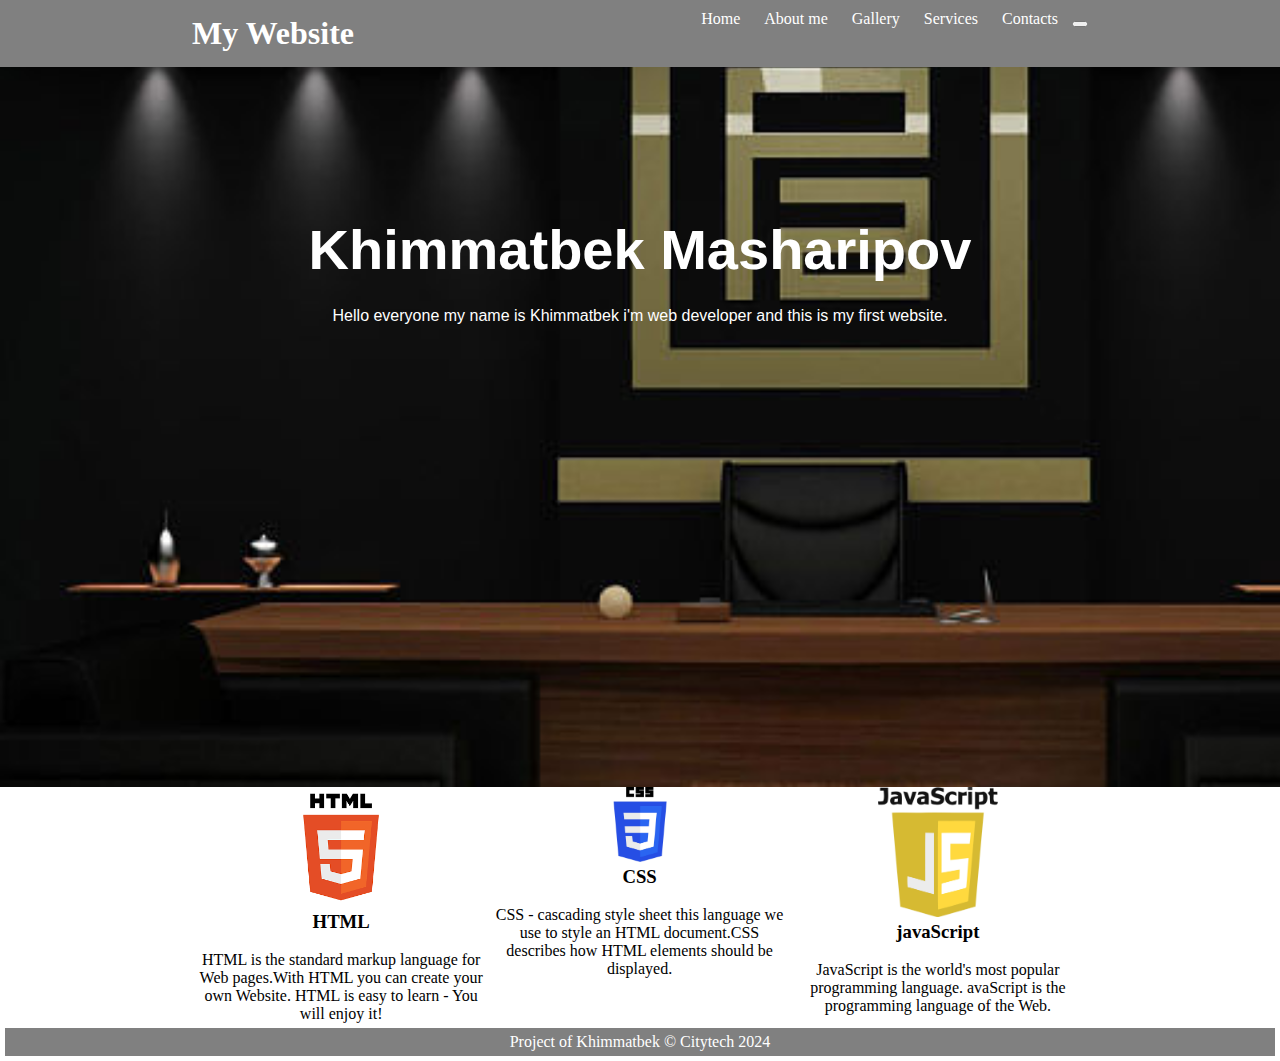
<file: index.html>
<!DOCTYPE html>
<html lang="en">
<head>
    <meta charset="UTF-8">
    <meta http-equiv="X-UA-Compatible" content="IE=edge">
    <meta name="viewport" content="width=device-width, initial-scale=1.0">
    <title>Home</title>
    <link rel="stylesheet" href="css/style.css">
</head>
<body class="fon">
    
    <div id="header">
        <div class="container">
            <h1>
                <span class="logo">My Website</span>
            </h1>
            <ul class="navbar">

                <div class="nav-content">
                    <li>
                        <a href="index.html" class="responsive location">Home</a>
                    </li>
                    <li>
                        <a href="aboutme.html" class="responsive">About me</a>
                    </li>
                    <li>
                        <a href="Gallery.html" class="responsive">Gallery</a>
                    </li>
                    <li>
                        <a href="services.html" class="responsive">Services</a>
                    </li>
                    <li>
                        <a href="contact.html"  class="responsive">Contacts</a>
                    </li>

                    <button class="icon" onclick="toggleResponsive()"></button>
                </div>

                
            </ul>

        </div>

    </div>

    <div id="banner">
        <div class="container">
            <!-- <h1>Website by Khimmatbek_official</h1> -->
            <h1>Khimmatbek Masharipov</h1>
            <p> Hello everyone my name is Khimmatbek i'm web developer and this is my first website. </p>
        </div>

    </div>

    <!-- <div id="newsletter">
        <div class="container">
            <div class="left">
                Subscribe 
            </div>
            <div class="right">
                <input type="text" placeholder="your Email">
                <button class="button">Subscribe</button>

            </div>
        </div>
    </div> -->
    <div id="courses">
        <div class="container">
            <div class="course-wrapper">
                <div class="box">
                    <img src="images/html.png" alt="">
                    <h3>HTML</h3> <br>
                    <P>HTML is the standard markup language for Web pages.With HTML you can create your own Website.
                       HTML is easy to learn - You will enjoy it!</P>
                </div>
                <div class="box">
                    <img src="images/CSS-Logo.jpg" alt="">
                    <h3>CSS</h3> <br>
                    <P>CSS - cascading style sheet this language we use to style an HTML document.CSS describes how HTML elements should be displayed.</P>
                </div>
                <div class="box">
                    <img src="images/java.jpg" alt="">
                    <h3>javaScript</h3> <br>
                    <p>JavaScript is the world's most popular programming language. avaScript is the programming language of the Web.</p>
                </div>
            </div>
            

        </div>
    </div>

    <div class="clr"></div>
    <div id="footer">
        <p>Project of Khimmatbek &copy; Citytech 2024 </p>
    </div>


    <script src="nav.js"></script>


</body>


</html>
</file>
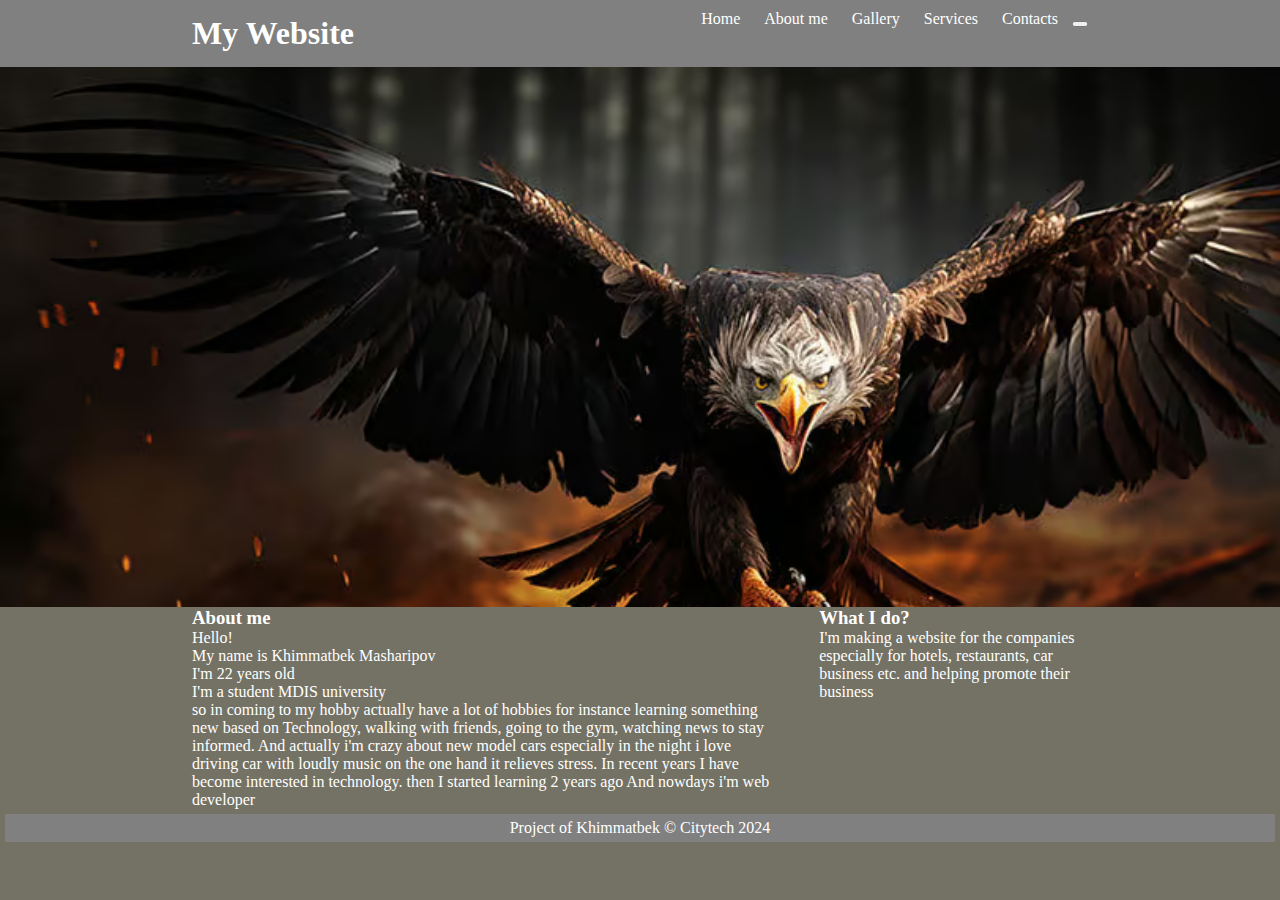
<file: aboutme.html>
<!DOCTYPE html>
<html lang="en">
<head>
    <meta charset="UTF-8">
    <meta http-equiv="X-UA-Compatible" content="IE=edge">
    <meta name="viewport" content="width=device-width, initial-scale=1.0">
    <title>About Me</title>
    <link rel="stylesheet" href="css/style.css">
</head>
<body class="fon1">
    <div id="header">
        <div class="container">
            <h1>
                <span class="logo">My Website</span>
            </h1>
            <ul class="navbar">

            

                <div class="nav-content">
                    <li>
                        <a href="index.html" class="responsive location">Home</a>
                    </li>
                    <li>
                        <a href="aboutme.html" class="responsive">About me</a>
                    </li>
                    <li>
                        <a href="Gallery.html" class="responsive">Gallery</a>
                    </li>
                    <li>
                        <a href="services.html" class="responsive">Services</a>
                    </li>
                    <li>
                        <a href="contact.html"  class="responsive">Contacts</a>
                    </li>

                    <button class="icon" onclick="toggleResponsive()"></button>
                </div>

                
            </ul>

        </div>

    </div>

    

    <div id="banner1">

    </div>

    <div id="about-me">

        <div class="container">
            <div class="main-content">
                <h3>About me</h3>
                <p>Hello! <br> My name is Khimmatbek Masharipov <br> I'm 22 years old <br>I'm a student MDIS university<br>so in coming to my hobby actually have a lot of hobbies for instance learning something new based on Technology, walking with friends, going to the gym, watching news to stay informed. And actually i'm crazy about new model cars especially in the night i love driving car with loudly music on the one hand it relieves stress. In recent years I have become interested in technology. then I started learning 2 years ago And nowdays i'm web developer</p>
            </div>
            <div class="sidebar">
                <div class="bg-dar">
                    <h3>What I do?</h3>
                    <p>I'm making a website for the companies especially for hotels, restaurants, car business etc. and helping promote their business</p>
                </div>
            </div>

        </div>


    </div>

    <div class="clr"></div>
    <div id="footer">
        <p>Project of Khimmatbek &copy; Citytech 2024 </p>
    </div>
</body>

<script src="nav.js"></script>


</html>
</file>
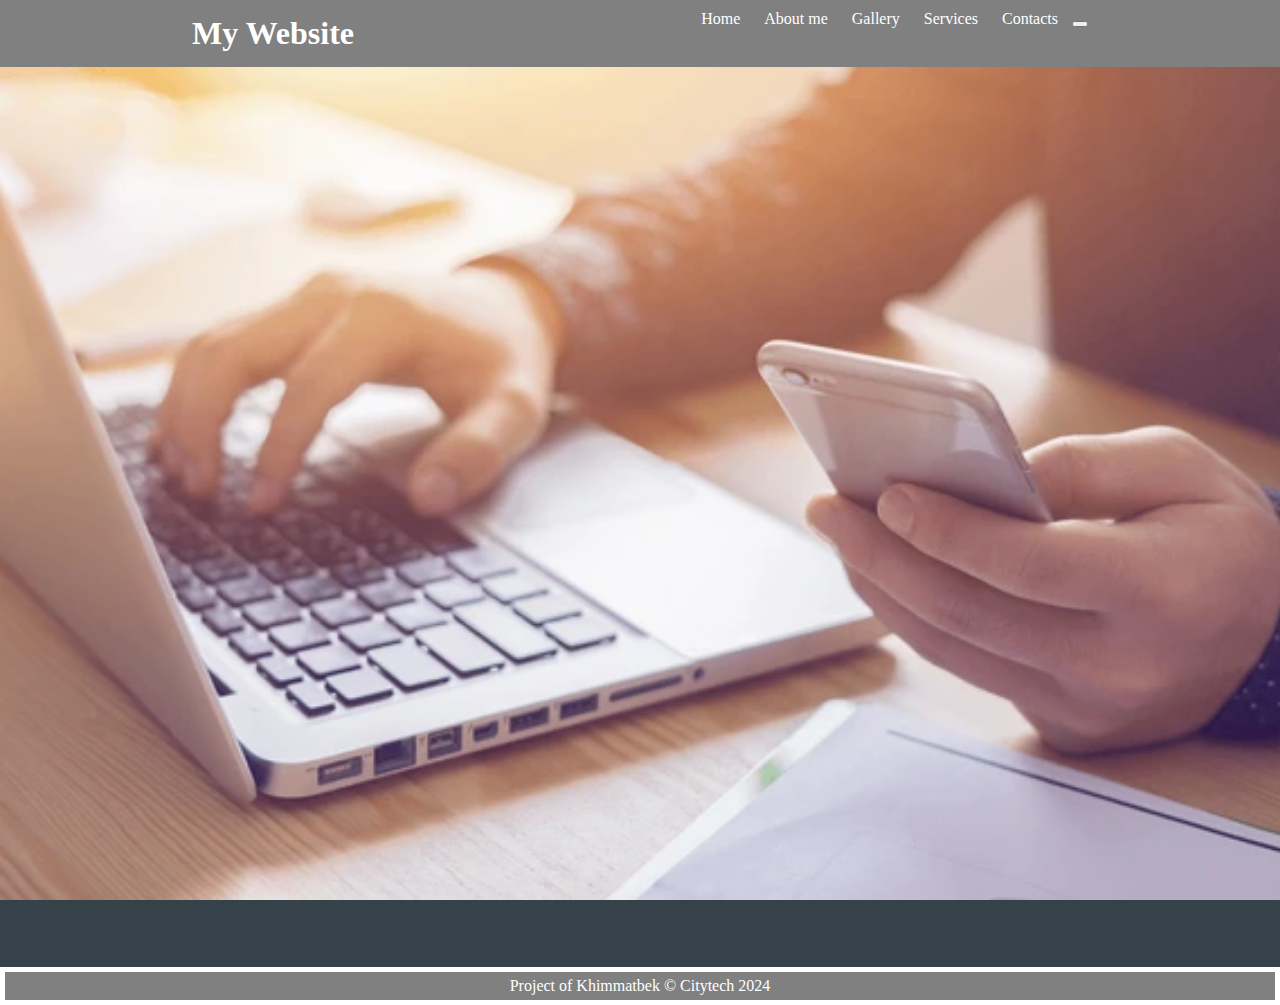
<file: contact.html>
<!DOCTYPE html>
<html lang="en">

<head>
    <meta charset="UTF-8">
    <meta http-equiv="X-UA-Compatible" content="IE=edge">
    <meta name="viewport" content="width=device-width, initial-scale=1.0">
    <title>Contacts</title>
    <link rel="stylesheet" href="css/style.css">
    <link rel="stylesheet" href="https://cdnjs.cloudflare.com/ajax/libs/font-awesome/6.5.2/css/all.min.css" integrity="sha512-SnH5WK+bZxgPHs44uWIX+LLJAJ9/2PkPKZ5QiAj6Ta86w+fsb2TkcmfRyVX3pBnMFcV7oQPJkl9QevSCWr3W6A==" crossorigin="anonymous" referrerpolicy="no-referrer" />
</head>

<body>
    <div id="header">
        <div class="container">
            <h1>
                <span class="logo">My Website</span>
            </h1>
            <ul class="navbar">

                

                <div class="nav-content">
                    <li>
                        <a href="index.html" class="responsive location">Home</a>
                    </li>
                    <li>
                        <a href="aboutme.html" class="responsive">About me</a>
                    </li>
                    <li>
                        <a href="Gallery.html" class="responsive">Gallery</a>
                    </li>
                    <li>
                        <a href="services.html" class="responsive">Services</a>
                    </li>
                    <li>
                        <a href="contact.html"  class="responsive">Contacts</a>
                    </li>

                    <button class="icon" onclick="toggleResponsive()"></button>
                </div>

                
            </ul>

        </div>

    </div>


    <div id="banner3">

        <div class="icons">
            <div><a href="https://www.instagram.com/khimmatbek_official?igsh=Ym12bm9hZGhtajJq&utm_source=qr"><i class="fa-brands fa-instagram instagram" ></i></a></div>
           <div> <a href="https://t.me/UZB113GB"><i class="fa-brands fa-telegram telegram"></i></a></div>
           <div><a href=""><i class="fa-brands fa-facebook facebook" ></i></a></div>
        </div>
        <!-- <div class="container">
            <div class="main-content">
                <h3>Contacts</h3>
                <p>Lorem ipsum dolor sit amet consectetur adipisicing elit. Sint culpa aliquam accusamus, ad harum
                    laudantium maxime ipsa aperiam magni praesentium explicabo doloribus dolores placeat inventore
                    tempora natus temporibus ipsam sed!</p>
            </div> -->
            <div class="Container">
                <!-- <h3>Contacts</h3> -->
                <!-- <p>Lorem ipsum dolor sit amet consectetur adipisicing elit. Sint culpa aliquam accusamus, ad harum
                    laudantium maxime ipsa aperiam magni praesentium explicabo doloribus dolores placeat inventore
                    tempora natus temporibus ipsam sed!</p> -->
            </div>
            <!-- <div class="container"></div> -->
        </div>





    </div>
    </div>

    <div id="about-me">


        


    </div>
    </div>

    <!-- <div class="usernames">
        <div>
            <a href="">
                <img src="" alt="" class="icons">
            </a>
        </div>
        <div>
            <a href="">
                <img src="" alt="" class="icons">
            </a>
        </div>
        <div>
            <a href="">
                <img src="" alt="" class="icons">
            </a>
        </div>
        <div>
            <a href="">
                <img src="" alt="" class="icons">
            </a>
        </div>
    </div> -->

    <div class="clr"></div>
    <div id="footer">
        <p>Project of Khimmatbek &copy; Citytech 2024 </p>
    </div>
</body>

<script src="nav.js"></script>


</html>
</file>
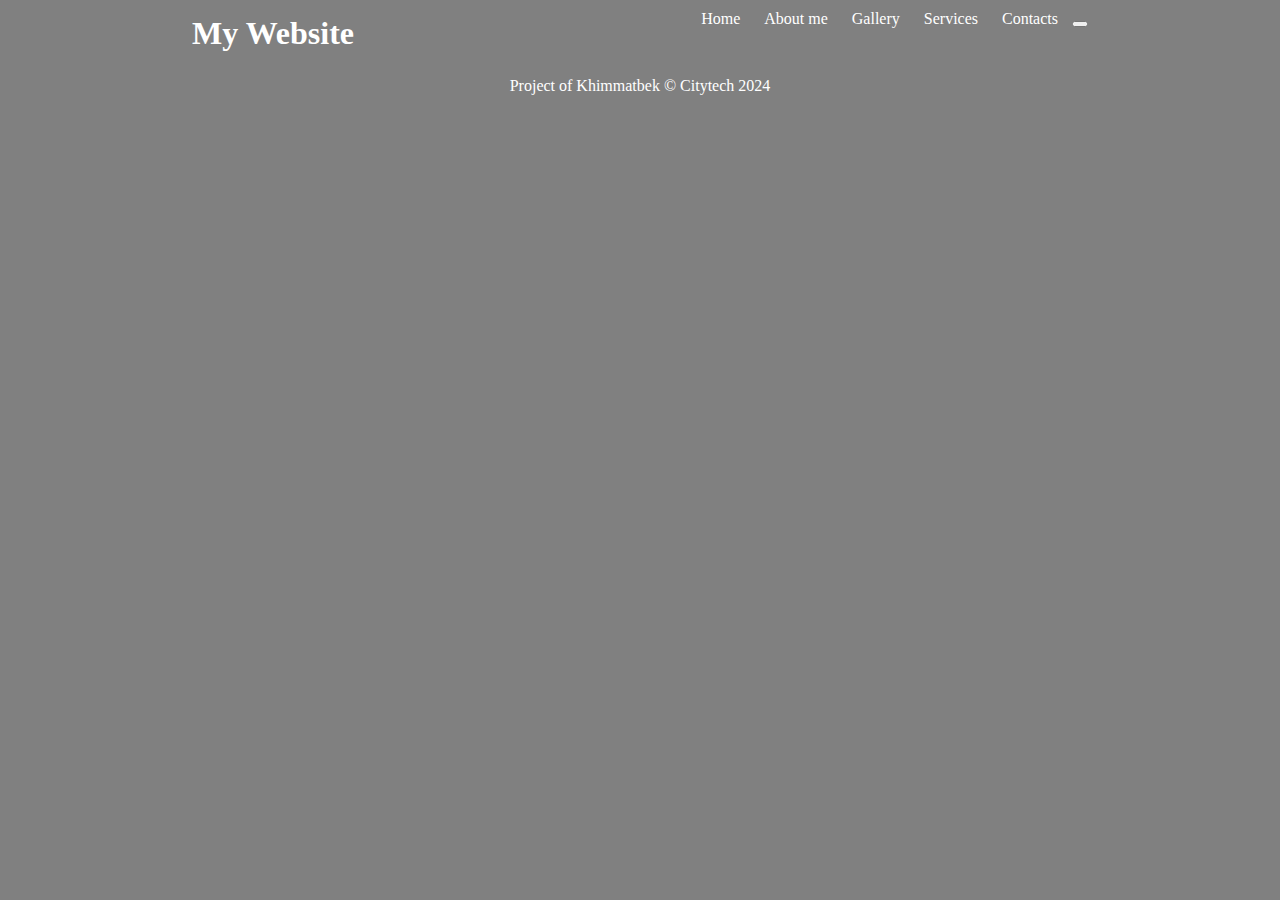
<file: Gallery.html>
<!DOCTYPE html>
<html lang="en">
<head>
    <meta charset="UTF-8">
    <meta http-equiv="X-UA-Compatible" content="IE=edge">
    <meta name="viewport" content="width=device-width, initial-scale=1.0">
    <title>Gallery</title>
    <link rel="stylesheet" href="css/style.css">
</head>
<body class="bodr">
    <div id="header">
        <div class="container">
            <h1>
                <span class="logo">My Website</span>
            </h1>
            <ul class="navbar">


                <div class="nav-content">
                    <li>
                        <a href="index.html" class="responsive location">Home</a>
                    </li>
                    <li>
                        <a href="aboutme.html" class="responsive">About me</a>
                    </li>
                    <li>
                        <a href="Gallery.html" class="responsive">Gallery</a>
                    </li>
                    <li>
                        <a href="services.html" class="responsive">Services</a>
                    </li>
                    <li>
                        <a href="contact.html"  class="responsive">Contacts</a>
                    </li>

                    <button class="icon" onclick="toggleResponsive()"></button>
                </div>

                
            </ul>

        </div>

    </div>


    <div id="banner4">
       <div class="allIn">
        <div class="carousel-container">
            <div class="carousel-slide">
                <img src="./images/website1.png" alt="Khimmatbek">
            </div>
            <div class="carousel-slide">
                <img src="./images/Web-Design.jpg" alt="Workshop">
            </div>
            <div class="carousel-slide">
                <img src="./images/website.png" alt="Khimmatbek">
            </div>
            <div class="carousel-slide">
                <img src="./images/library-website.jpg" alt="Workshop">
            </div>
        </div>
        
       </div>
        
    </div>


    <div class="clr"></div>
    <div id="footer">
        <p>Project of Khimmatbek &copy; Citytech 2024 </p>
    </div>
    <script src="./script.js"></script>
</body>

<script src="nav.js"></script>

</html>
</file>
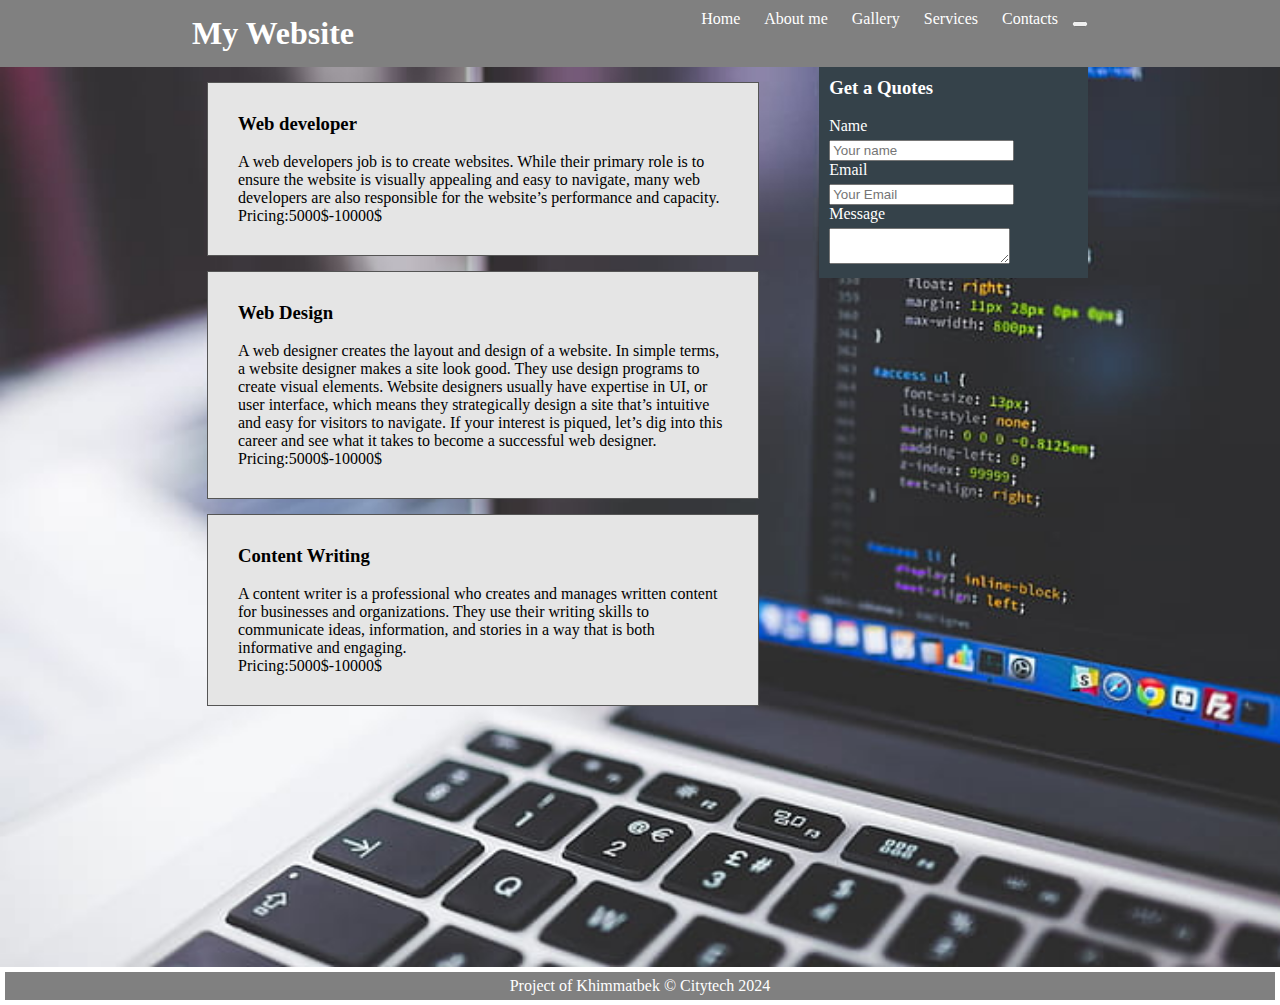
<file: services.html>
<!DOCTYPE html>
<html lang="en">

<head>
    <meta charset="UTF-8">
    <meta http-equiv="X-UA-Compatible" content="IE=edge">
    <meta name="viewport" content="width=device-width, initial-scale=1.0">
    <title>Services</title>
    <link rel="stylesheet" href="css/style.css">
</head>

<body>
    <div id="header">
        <div class="container">
            <h1>
                <span class="logo">My Website</span>
            </h1>
            <ul class="navbar">


                <div class="nav-content">
                    <li>
                        <a href="index.html" class="responsive location">Home</a>
                    </li>
                    <li>
                        <a href="aboutme.html" class="responsive">About me</a>
                    </li>
                    <li>
                        <a href="Gallery.html" class="responsive">Gallery</a>
                    </li>
                    <li>
                        <a href="services.html" class="responsive">Services</a>
                    </li>
                    <li>
                        <a href="contact.html"  class="responsive">Contacts</a>
                    </li>
                    <button class="icon" onclick="toggleResponsive()"></button>
                </div>

                
            </ul>

        </div>

    </div>





    </div>
    </div>

    <div id="banner2">
        <div id="about-me">

            <div class="container">
                <div class="main-content">
                    <h3></h3>
                    <div class="services-box">
                        <h3>Web developer</h3><br>
                        <p>A web developers job is to create websites. While their primary role is to ensure the website is visually appealing and easy to navigate, many web developers are also responsible for the website’s performance and capacity. </p>
                        <p>Pricing:5000$-10000$</p>
                    </div>
                    <div class="services-box">
                        <h3>Web Design</h3><br>
                        <p>A web designer creates the layout and design of a website. In simple terms, a website designer makes a site look good. They use design programs to create visual elements. Website designers usually have expertise in UI, or user interface, which means they strategically design a site that’s intuitive and easy for visitors to navigate. If your interest is piqued, let’s dig into this career and see what it takes to become a successful web designer.</p>
                        <p>Pricing:5000$-10000$</p>
                    </div>
                    <div class="services-box">
                        <h3>Content Writing</h3><br>
                        <p>A content writer is a professional who creates and manages written content for businesses and organizations. They use their writing skills to communicate ideas, information, and stories in a way that is both informative and engaging.</p>
                        <p>Pricing:5000$-10000$</p>
                    </div>
    
    
                </div>
                <div class="sidebar">
                    <div class="bg-dark">
                        <h3>Get a Quotes</h3> <br>
    
                        <label>Name</label>
                        <input class="form-input" type="text" placeholder="Your name">
    
                        <label>Email</label>
                        <input class="form-input" type="text" placeholder="Your Email">
    
                        <label>Message</label>
                        <textarea></textarea>
    
                    </div>
                </div>
    
            </div>
        <div class="container">
            
        </div>
    </div>

    

            </div>

        </div>


    </div>

    <div class="clr"></div>
    <div id="footer">
        <p>Project of Khimmatbek &copy; Citytech 2024 </p>
    </div>
</body>

<script src="nav.js"></script>
</file>
<file: css/style.css>
body,
h1,
h2,
h3,
h4,
ul,
p {
    margin: 0;
    padding: 0;
}

.fon {
    /* background-color: grey; */
    color: black;
}

.container {
    /* padding: auto; */
}

#header {
    background-color: grey;
    /* border-bottom: 5px solid black; */
}

#header h1 {
    color: white;
    font-family: 'Times New Roman', Times, serif;
    margin: 15px 0;
    display: inline-block;


}

.navbar {
    float: right;

}

.navbar li {
    display: inline;
}

.navbar li a {
    text-decoration: none;
    color: #fff;
    font-family: Georgia, 'Times New Roman', Times, serif;
    padding: 10px;
    display: inline-block;

}

.navbar li a:hover {
    color: blue;
}

@media (max-width: 768px) {
    .navbar {
      flex-direction: column;
    }
    .navbar .nav-content {
      display: none;
    }
    .navbar.responsive .nav-content {
      display: block;
      width: 100%;
    }
    .navbar.responsive .nav-content li {
      text-align: center;
    }
  }



.container {
    /* height: 100%; */
    width: 70%;
    margin: auto;
}

#banner {
    height: 80vh;
    background-color: grey;
    color: white;
    background-image: url(../images/polat.jpg);
    background-repeat: no-repeat;
    background-size: cover;
    background-attachment: fixed;
    text-align: center;
    font-family: 'Lucida Sans', 'Lucida Sans Regular', 'Lucida Grande', 'Lucida Sans Unicode', Geneva, Verdana, sans-serif;
}

#banner h1 {
    font-size: 56px;
    margin-bottom: 25px;
    padding-top: 150px;
}

#banner1 {
    height: 60vh;
    background-image: url(../images/webpc-passthru.avif);
    background-repeat: no-repeat;
    background-size: cover;
    background-attachment: fixed;
    background-color: grey;

}



#banner2 {
    height: 100vh;
    background-image: url(../images/IT.jpg);
    background-repeat: no-repeat;
    background-size: cover;
    /* background-attachment: fixed;     */

}




#banner3 {
    height: 100vh;
    width: 100%;
    background-image: url(../images/contacts.webp);
    background-repeat: no-repeat;
    background-size: cover;
    background-attachment: fixed;
    background-color: #35424a;
    color: #fff;
    float: right;
    /* text-align: center; */
}

.icons {
    font-size: 70px;
    color: white;
    display: flex;
    gap: 300px;
    margin-top: 300px;
    margin-left: 350px;
}

.instagram{
    color: #FF6969;
}

.telegram {
    color: #03aee2;

}

.facebook {
    color: #453F78;

}




/* #banner4 {
    height: 80vh;
    background-image: url(../images/gallery.jpg);
    background-repeat: no-repeat;
    background-size: cover;
    background-attachment: fixed;
} */


#newsletter {
    /* background-color: #35424a; */
    color: #fff;
    font-family: 'Times New Roman', Times, serif;
    padding: 20px 0;
    display: inline-block;
    width: 100%;
}

#newsletter .left {
    float: left;

}

#newsletter .right {
    float: right;

}

#newsletter input {
    padding: 5px;
}

.button {
    padding: 5px 15px;
    border: none;
    background-color: coral;
    color: #fff;
    margin-left: 15px;
    cursor: pointer;
}

.button:hover {
    color: blue;
}

.courses {
    padding: 30px 0;

}

.box {
    width: 33.3%;
    float: left;
    text-align: center;
    font-family: 'Times New Roman', Times, serif;

}

.box img {
    max-width: 100%;
    width: 120px;
    background-color: grey;
}

.clr {
    clear: both;
}

#footer {
    padding: 5px 0;
    text-align: center;
    background-color: grey;
    color: #fff;
    margin: 5px;
    vertical-align: bottom;

}

.main-content {
    width: 65%;
    float: left;
}

.sidebar {
    width:30%;
    float: right;

}

#about-me {
    /* margin: 40px 0; */
}

.bg-dark {
    background-color: #35424a;
    color: #fff;
    padding: 10px;
}

.services-box {
    padding: 30px;
    margin: 15px;
    background-color: #e5e5e5;
    border: 1px solid #555;

}

label {
    display: block;
    margin-bottom: 5px;

}

.form-input.textarea {
    width: 100%;
    padding: 10px 0;
}

.active {
    color: blue !important;
}
.carousel-container {
    margin: auto;
    width: 70%;
    overflow: hidden;
    position: relative;
}

.carousel-slide {
    display: none;
}

.carousel-slide img {
    width: 100%;
    height: auto;
}

/* Optional: Style for navigation buttons */
.carousel-nav {
    position: absolute;
    top: 50%;
    transform: translateY(-50%);
    left: 10px;
    /* z-index: 100; */
}

.carousel-nav button {
    cursor: pointer;
    padding: 8px;
    background-color: #333;
    color: #fff;
    border: none;
    outline: none;
    margin-right: 5px;
}
.carousel-slide img{
    width: 70%;
    height: 55%;
}
.allIn{
    display: flex;
}
.bodr{
    background: grey;
}
.fon1 {
    background-color: #747264;
    color: #fff;
}
</file>
